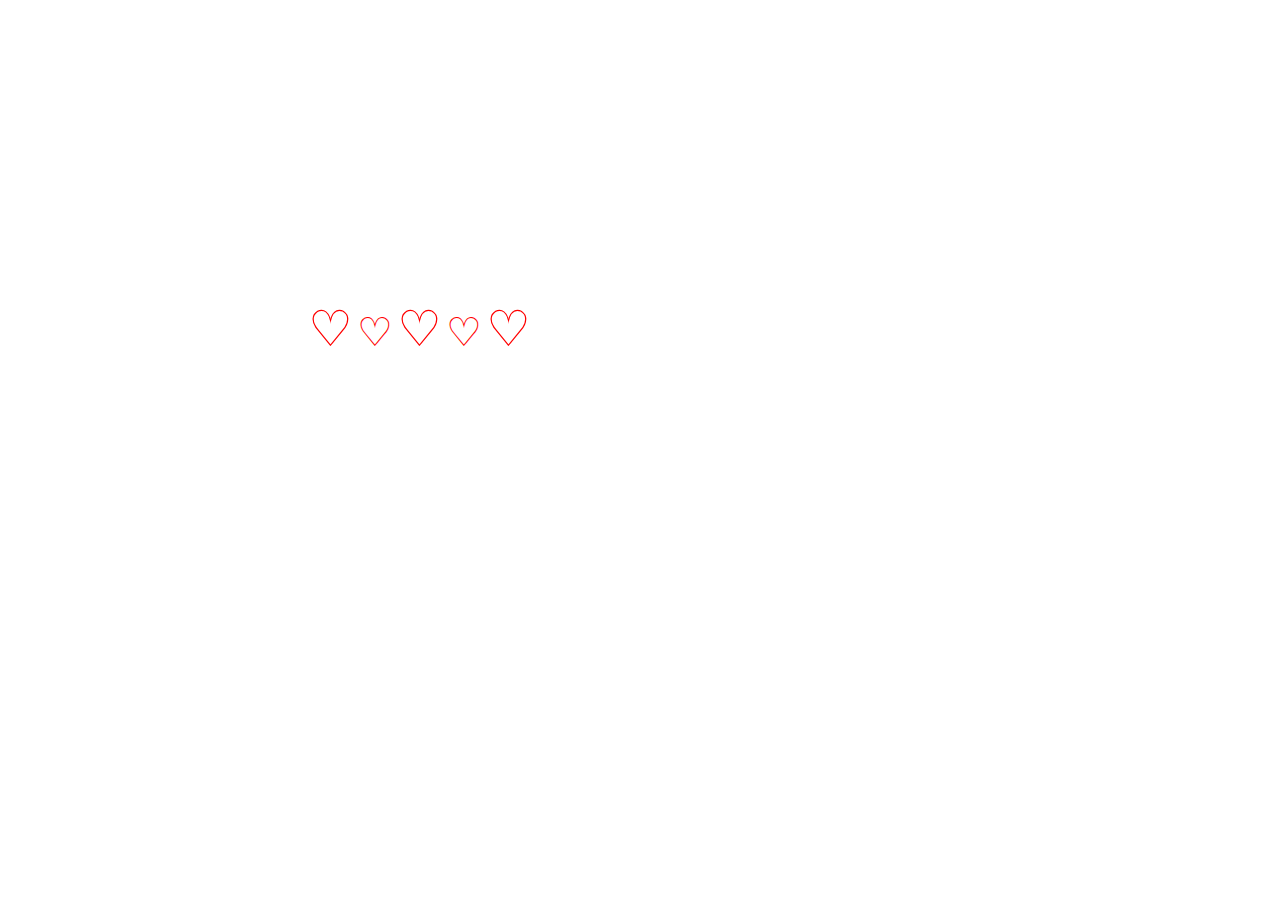
<file: index.html>
<!DOCTYPE html>
<html>
    <head>
        <meta charset="utf-8">
        <meta http-equiv="X-UA-Compatible" content="IE=edge">
        <title></title>
        <meta name="description" content="">
        <meta name="viewport" content="width=device-width, initial-scale=1">
        <link rel="stylesheet" href="style.css">
    </head>
    <body>
    <div class = "hearts">
        <div class = "big-heart">&#x2661;</div>
        <div class = "small-heart">&#x2661;</div>
        <div class = "big-heart">&#x2661;</div>
        <div class = "small-heart">&#x2661;</div>
        <div class = "big-heart">&#x2661;</div>
    </div>
    </body>
</html>
</file>
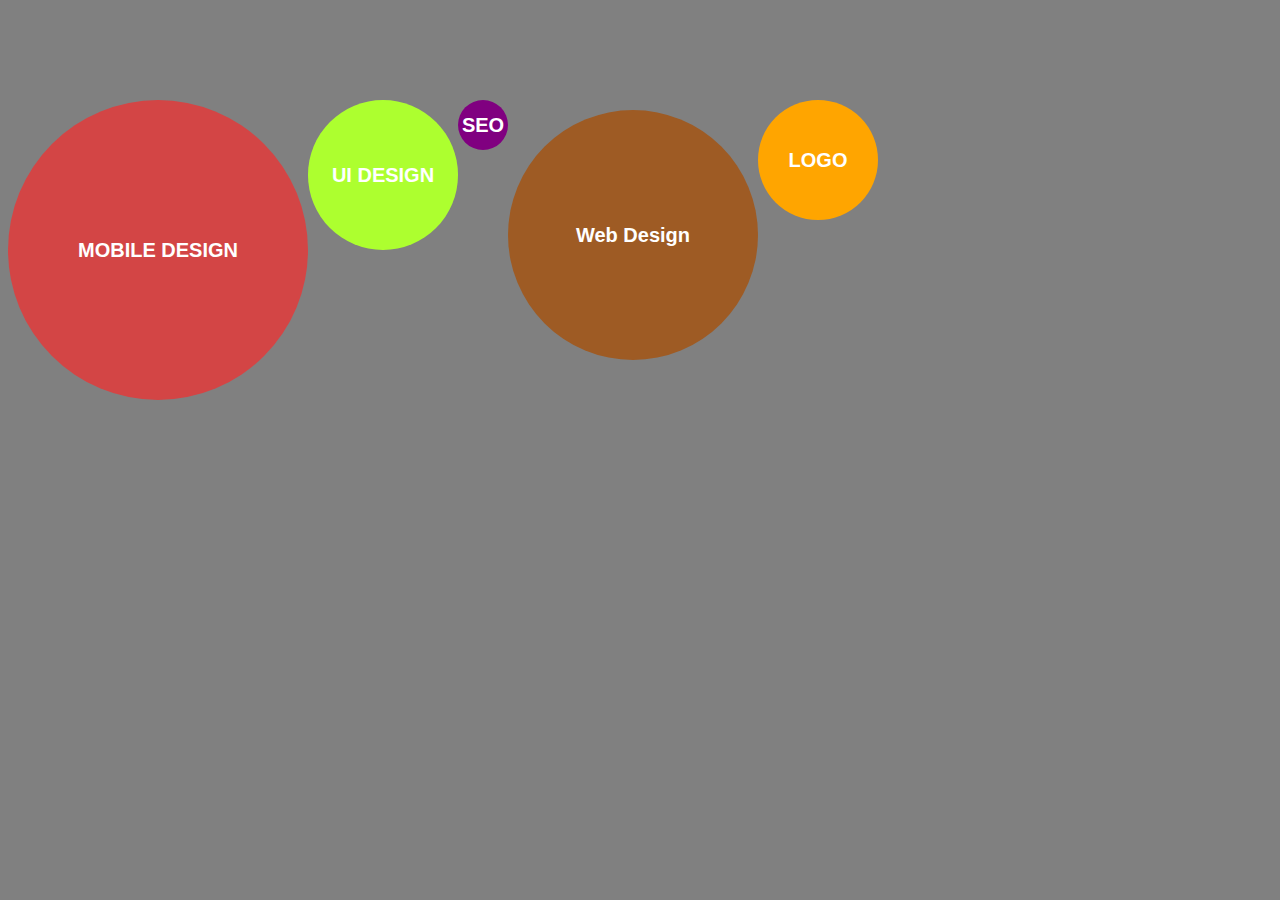
<file: index2.html>
<!DOCTYPE html>
<html>
    <head>
        <meta charset="utf-8">
        <meta http-equiv="X-UA-Compatible" content="IE=edge">
        <title></title>
        <meta name="description" content="">
        <meta name="viewport" content="width=device-width, initial-scale=1">
        <link rel="stylesheet" href="style2.css">
    </head>
    <body>
        <div id = "box-container">
            <div id = "box1">MOBILE DESIGN</div>
            <div id = "box2">UI DESIGN</div>
            <div id = "box3">SEO</div>
            <div id = "box4">Web Design</div>
            <div id = "box5">LOGO</div>
        </div>
        
    </body>
</html>
</file>
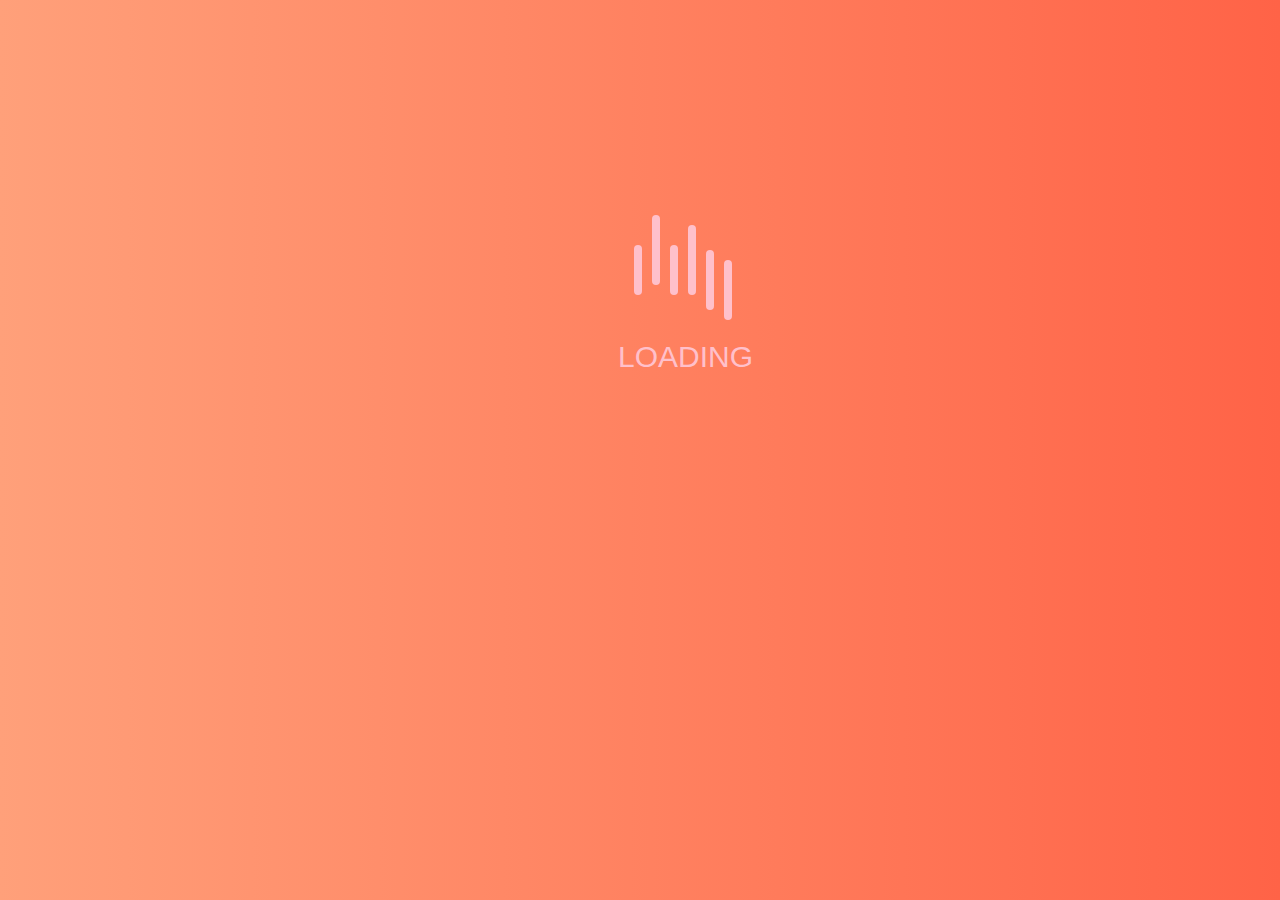
<file: index3.html>
<!DOCTYPE html>
<html>
    <head>
        <meta charset="utf-8">
        <meta http-equiv="X-UA-Compatible" content="IE=edge">
        <title></title>
        <meta name="description" content="">
        <meta name="viewport" content="width=device-width, initial-scale=1">
        <link rel="stylesheet" href="style3.css">
    </head>
    <body>
        <div id = "loader">
            <div id = "first-element"></div>
            <div id = "second-element"></div>
            <div id = "third-element"></div>
            <div id = "fourth-element"></div>
            <div id = "fifth-element"></div>
            <div id = "sixth-element"></div>
        </div>
        <div id = "text">
            LOADING
        </div>
    </body>
</html>
</file>
<file: style.css>
.big-heart{
    font-size: 50px;
    animation: to-small 1s ease infinite;
}
.small-heart,.big-heart{
    color:red;
    display: inline;
} 
.small-heart{
    font-size: 40px;
    animation: to-big 1s ease infinite;
}
.hearts{
    margin-top: 300px;
    margin-left: 300px;
}
@keyframes to-big{
    0% {
        font-size: 40px;
    }
    50%{
        font-size: 50px;
    }
    100%{
        font-size:40px;
    }
}
@keyframes to-small{
    0% {
        font-size:50px;
    }
    50%{
        font-size: 40px;
    }
    100%{
        font-size: 50px;
    }
}
</file>
<file: style2.css>
body{
    background-color: grey;
}
#box-container{
    width: 1000px;
    height: 500px;
    margin-top: 100px;
}
#box1{
    width:300px;
    height: 300px;
    background-color: rgb(211, 69, 69);
    line-height: 300px;
}
#box2{
    width: 150px;
    height: 150px;
    background-color: greenyellow;
    line-height: 150px;
    margin-bottom: 20px;
}
#box3{
    width:50px;
    height: 50px;
    background-color: purple;
    line-height: 50px;
    margin-bottom: 30px;
}
#box4{
    width: 250px;
    height: 250px;
    background-color: rgb(158, 91, 36);
    line-height: 250px;
    margin-top: 10px;
}
#box5{
    width: 120px;
    height: 120px;
    background-color: orange;
    line-height: 120px;
    margin-bottom: 20px;
}
#box1,#box2,#box3,#box4,#box5{
    border-radius: 50%;
    color:white;
    text-align: center;
    font-family: 'Gill Sans', 'Gill Sans MT', Calibri, 'Trebuchet MS', sans-serif;
    font-weight: bolder;
    float:left;
    font-size: 20px;

}
#box1:hover,#box2:hover,#box3:hover,#box4:hover,#box5:hover{
    animation: bounce 1.1s ease-in-out infinite;
}
#box1:hover{
    background-color: red;
}
#box2:hover{
    background-color: rgb(10, 172, 10);
}
#box3:hover{
    background-color: rgb(85, 10, 85);
}
#box4:hover{
    background-color: rgb(124, 67, 21);
}
#box5:hover{
    background-color: rgb(206, 139, 14);
}
@keyframes bounce {
    30%{
        transform: translateY(20px);
    }
    40%{
        transform: scaleY(1.3);
    }
    50%{
        transform: translateY(0px);
    }
    60%{
        transform: scaleY(1);
    }
    70%{
        transform: scaleY(1.1);
    }
    100%{
        transform: scaleY(1);
    }
    
}
</file>
<file: style3.css>
body{
    background: linear-gradient(to right, #FFA07A, #FF6347);
    
}
#loader{
    width:200px;
    height:140px;
    display: flex;
    justify-content: center;
    align-items: center;
    margin-top: 200px;
    margin-left: 580px;
   
}
.clear{
    clear: both;
}
#text{
    margin-bottom: 20px;
    margin-left: 610px;
    color:pink;
    font-size: 30px;
    font-family: 'Gill Sans', 'Gill Sans MT', Calibri, 'Trebuchet MS', sans-serif;
    opacity: 1;
    animation: fading 2s ease infinite;
}
#first-element,#second-element,#third-element,#fourth-element,#fifth-element,#sixth-element{
    height: 70px;
    width:8px;
    float:left;
    margin-right: 10px;
    background-color:pink;
    border-radius: 20px;
}
#first-element,#third-element{
    height: 50px;
}
#second-element,#fourth-element{
    height: 70px;
}
#fifth-element,#sixth-element{
    height: 60px;
}
#second-element{
    margin-bottom:40px;
}
#fourth-element{
    margin-bottom: 20px;
}
#fifth-element{
    margin-top: 20px;
}
#sixth-element{
    margin-top: 40px;
}
@keyframes small-element {
    50%{
        transform: translateY(-30px);
    }
    100%{
        transform: translateY(0px);
    }
}
@keyframes big-element {
    50%{
        transform: translateY(-40px);
    }
    100%{
        transform: translateY(0px);
    }
}
@keyframes fading {
    0%{
        opacity: 1;
    }
    50%{
        opacity: 0.2;
    }
    100%{
        opacity: 1;
    }
    
}
#first-element{
    animation: small-element 2s ease infinite;
}
#second-element{
    animation: big-element 2s ease infinite;
    animation-delay: 0.2s;
}
#third-element{
    animation: small-element 2s ease infinite;
    animation-delay: 0.3s;
}
#fourth-element{
    animation: big-element 2s ease infinite;
    animation-delay: 0.4s;
}
#fifth-element{
    animation: small-element 2s ease infinite;
    animation-delay: 0.5s;
}
#sixth-element{
    animation: big-element 2s ease infinite;
    animation-delay: 0.6s;
}
</file>
